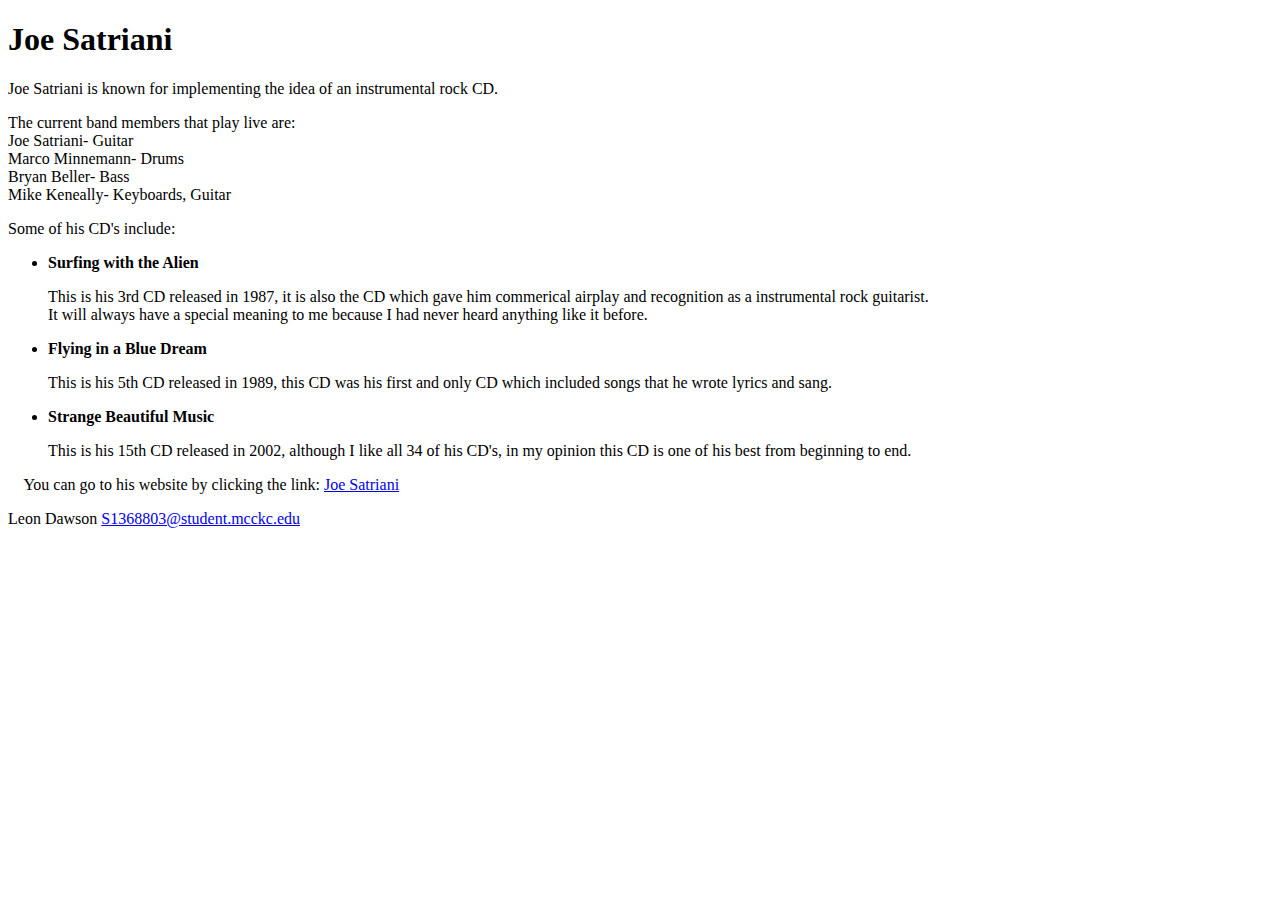
<file: band.html>
<!DOCTYPE html>
<html lang="en">
<head>
<title>band.html</title>
<meta charset="utf-8">
</head>
<body>
<h1>Joe Satriani</h1>
<p>Joe Satriani is known for implementing the idea of an instrumental rock CD.</p> 
The current band members that play live are: <br> Joe Satriani- Guitar <br> Marco Minnemann- Drums <br> Bryan Beller- Bass <br> Mike Keneally- Keyboards, Guitar
<p>Some of his CD's include:</p> 
<ul>
<li><strong>Surfing with the Alien</strong><br>
<p>This is his 3rd CD released in 1987, it is also the CD which gave him commerical airplay and recognition as a instrumental rock guitarist.<br> It will always have a special meaning to me because I had never heard anything like it before.</p></li>
<li><strong>Flying in a Blue Dream</strong><br>
<p>This is his 5th CD released in 1989, this CD was his first and only CD which included songs that he wrote lyrics and sang.</p></li>
<li><strong>Strange Beautiful Music</strong><br>
<p>This is his 15th CD released in 2002, although I like all 34 of his CD's, in my opinion this CD is one of his best from beginning to end.</p></li>
</ul>
&nbsp
&nbsp 
You can go to his website by clicking the link: <a href="http://www.satriani.com">Joe Satriani</a>
<p>Leon Dawson <a href="mailto:S1368803@student.mcckc.edu">S1368803@student.mcckc.edu</a></p>
</body>
</html>
</file>
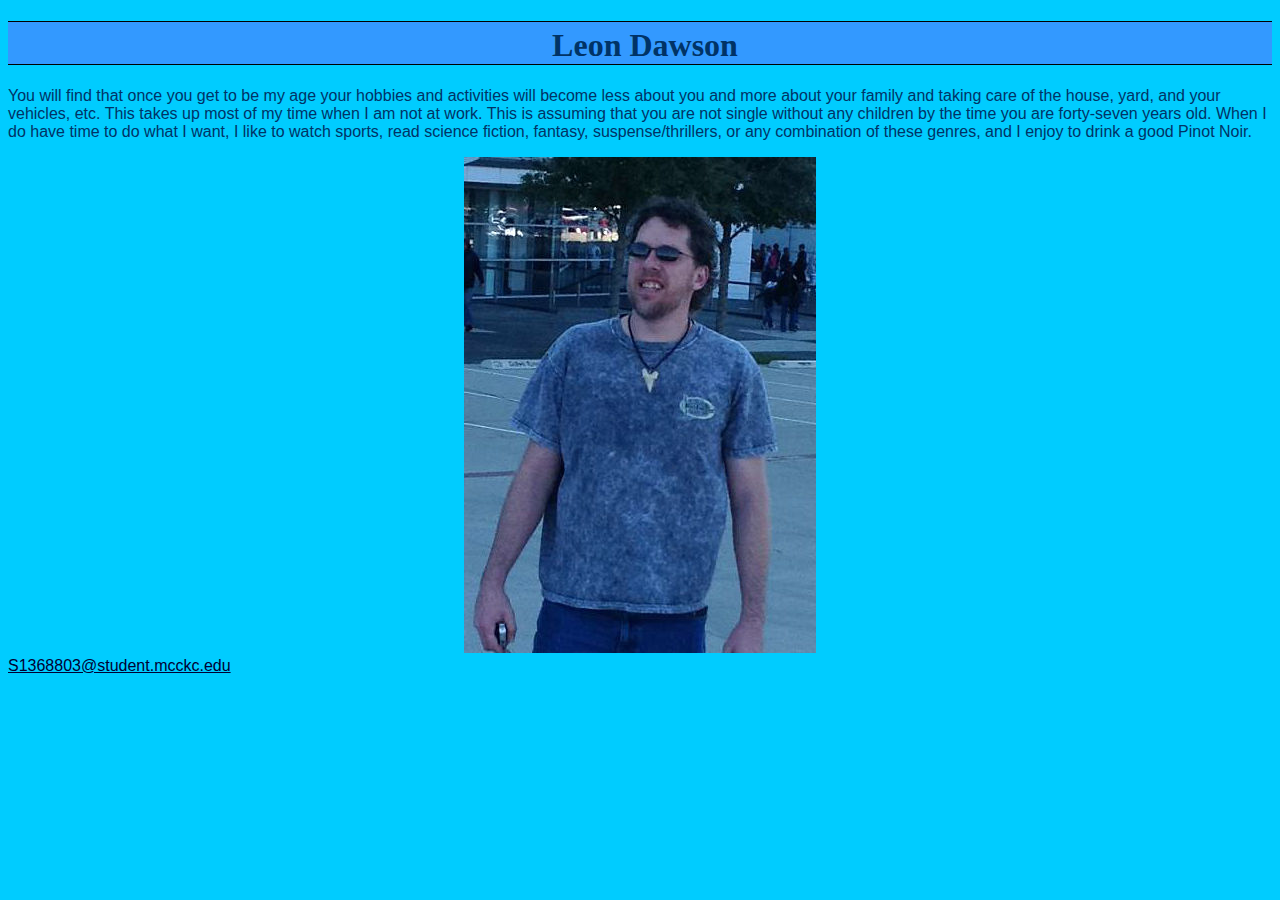
<file: dawson.html>
<!DOCTYPE html>
<html lang="en">
<head>
<title>dawson.html</title>
<meta charset="utf-8">
<link rel="stylesheet" href="format3.css">
</head>
<body>
<h1><strong>Leon Dawson</strong></h1>
<p>You will find that once you get to be my age your hobbies and activities will become less about you and more about your family and taking care of the house,
yard, and your vehicles, etc.  This takes up most of my time when I am not at work.  This is assuming that you are not single without any children by the time 
you are forty-seven years old.  When I do have time to do what I want, I like to watch sports, read science fiction, fantasy, suspense/thrillers, or any 
combination of these genres, and I enjoy to drink a good Pinot Noir.
<br>
<div style="text-align: center;">
<img src="Leon.jpg" alt="Me" style= width="352" height="496"><br>
</div>
<a href="mailto:S1368803@student.mcckc.edu">S1368803@student.mcckc.edu</a></p>
</body>
</html>
</file>
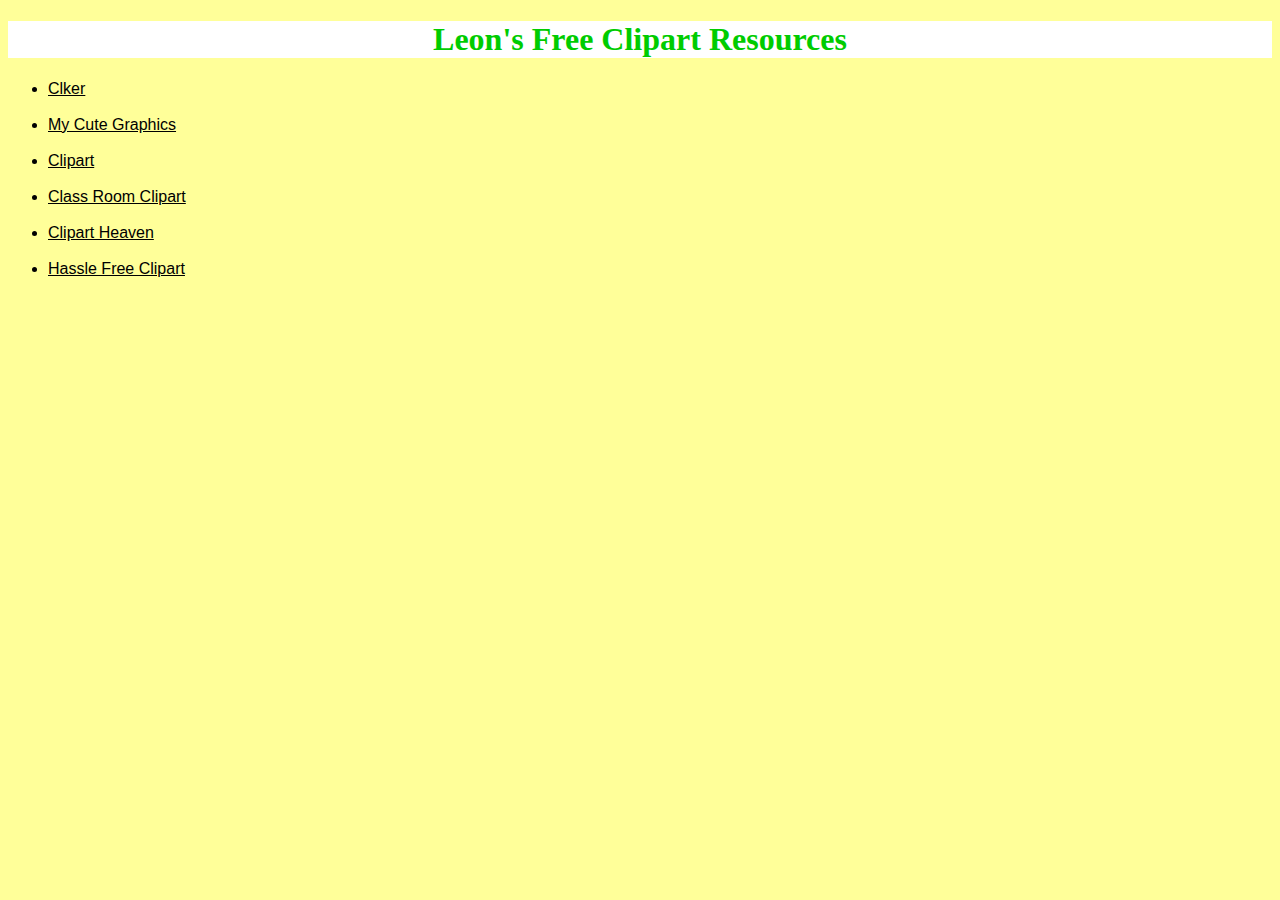
<file: freegraphics.html>
<!DOCTYPE html>
<html lang="en">
<head>
<title>freegraphics.html</title>
<meta charset="utf-8">
<link rel="stylesheet" href="format4.css">
</head>
<body>
<h1>Leon's Free Clipart Resources</h1>
<ul>
<li><a href="http://www.clker.com/" target="_blank">Clker</a></li><br>
<li><a href="http://www.mycutegraphics.com/" target="_blank">My Cute Graphics</a></li><br>
<li><a href="http://www.clipart.com/" target="_blank">Clipart</a></li><br>
<li><a href="http://classroomclipart.com/" target="_blank">Class Room Clipart</a></li><br>
<li><a href="http://www.clipartheaven.com/" target="_blank">Clipart Heaven</a></li><br>
<li><a href="http://www.hasslefreeclipart.com/" target="_blank">Hassle Free Clipart</a></li><br>
</ul>
</body>
</html>
</file>
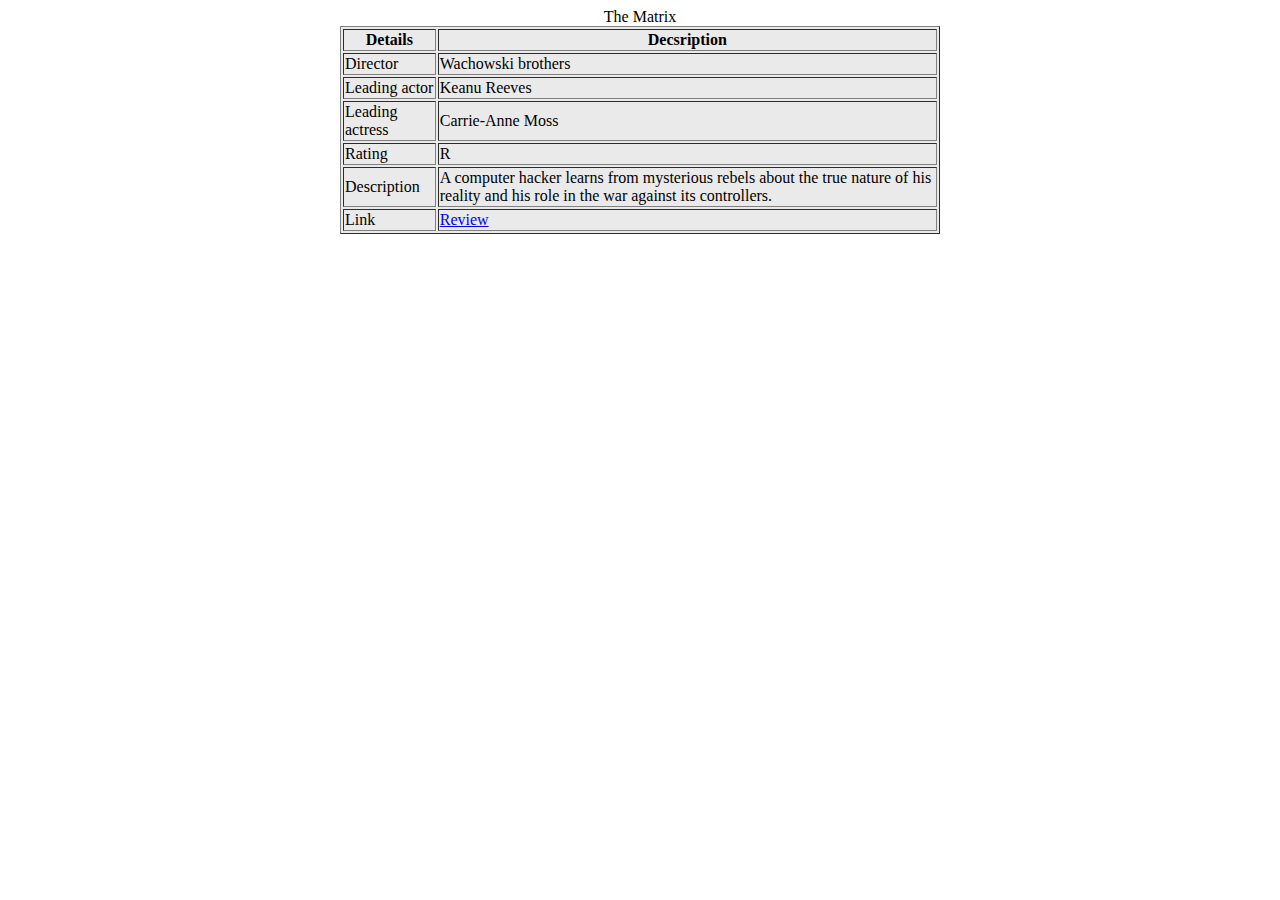
<file: movie8.html>
<!DOCTYPE html>
<html lang="en">
<head>
<title>movie8.html</title>
<meta charset="utf-8">
<style>
table {margin: auto; border: 5px solid #oooo66; width: 600px; background-color: #eaeaea;}
</style>
</head>
<body>
<table border="1">
<caption>The Matrix</caption>
<tr>
<th>Details</th>
<th>Decsription</th>
</tr>
<tr>
<td>Director</td>
<td>Wachowski brothers</td>
</tr>
<tr>
<td>Leading actor</td>
<td>Keanu Reeves</td>
</tr>
<tr>
<td>Leading actress</td>
<td>Carrie-Anne Moss</td>
</tr>
<tr>
<td>Rating</td>
<td>R</td>
</tr>
<tr>
<td>Description</td>
<td>A computer hacker learns from mysterious rebels about the true nature of his reality and his role in the war against its controllers.</td>
</tr>
<tr>
<td>Link</td>
<td><a href="https://www.rottentomatoes.com/m/matrix/">Review</a>
</tr>
</table>
</body>
</html>
</file>
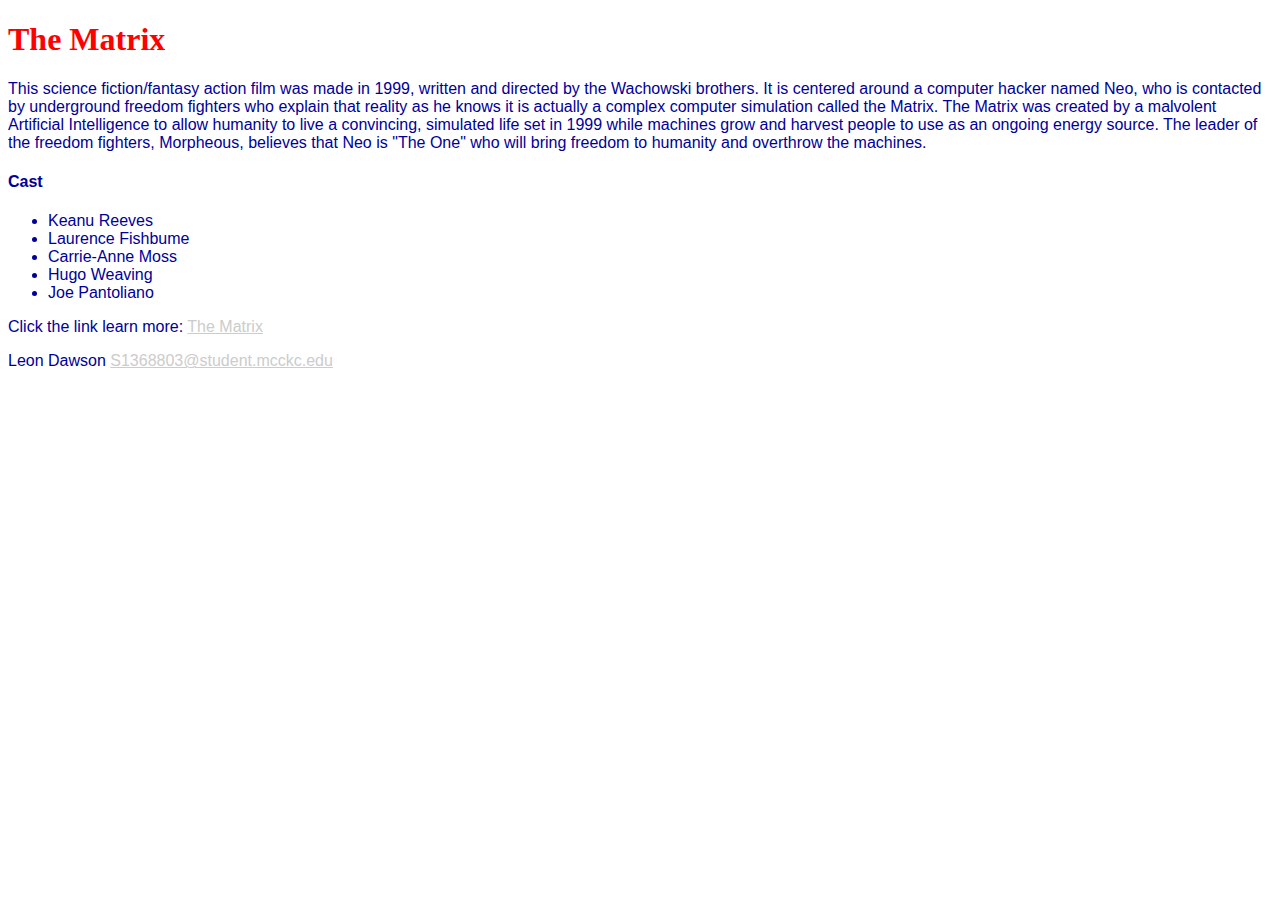
<file: moviecss1.html>
<!DOCTYPE html>
<html lang="en">
<head>
<title>moviecss1.html</title>
<meta charset="utf-8">
<link rel="stylesheet" href="format1.css">
</head>
<body>
<h1>The Matrix</h1>
<p>This science fiction/fantasy action film was made in 1999, written and directed by the Wachowski brothers.  It is centered around a computer hacker named Neo,
who is contacted by underground freedom fighters who explain that reality as he knows it is actually a complex computer simulation called the Matrix.
The Matrix was created by a malvolent Artificial Intelligence to allow humanity to live a convincing, simulated life set in 1999 while machines grow and
harvest people to use as an ongoing energy source.  The leader of the freedom fighters, Morpheous, believes that Neo is "The One" who will bring freedom
to humanity and overthrow the machines.</p>
<h4>Cast</h4>
<ul>
<li>Keanu Reeves</li>
<li>Laurence Fishbume</li>
<li>Carrie-Anne Moss</li>
<li>Hugo Weaving</li>
<li>Joe Pantoliano</li>
</ul>

Click the link learn more: <a href="http://www.warnerbros.com/matrix">The Matrix</a>
<p>Leon Dawson <a href="mailto:S1368803@student.mcckc.edu">S1368803@student.mcckc.edu</a></p>
</body>
</html>
</file>
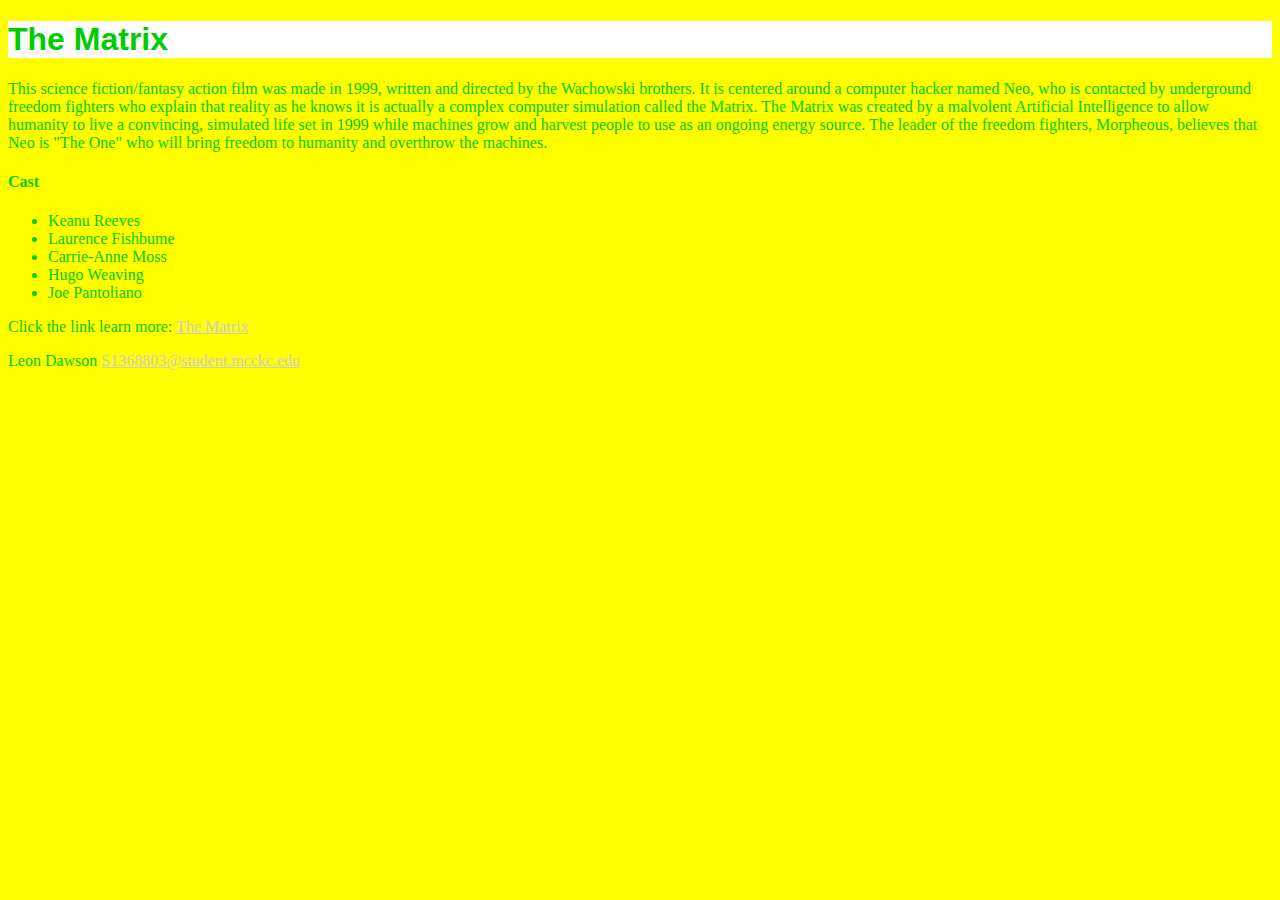
<file: moviecss2.html>
<!DOCTYPE html>
<html lang="en">
<head>
<title>moviecss1.html</title>
<meta charset="utf-8">
<link rel="stylesheet" href="format2.css">
</head>
<body>
<h1>The Matrix</h1>
<p>This science fiction/fantasy action film was made in 1999, written and directed by the Wachowski brothers.  It is centered around a computer hacker named Neo,
who is contacted by underground freedom fighters who explain that reality as he knows it is actually a complex computer simulation called the Matrix.
The Matrix was created by a malvolent Artificial Intelligence to allow humanity to live a convincing, simulated life set in 1999 while machines grow and
harvest people to use as an ongoing energy source.  The leader of the freedom fighters, Morpheous, believes that Neo is "The One" who will bring freedom
to humanity and overthrow the machines.</p>
<h4>Cast</h4>
<ul>
<li>Keanu Reeves</li>
<li>Laurence Fishbume</li>
<li>Carrie-Anne Moss</li>
<li>Hugo Weaving</li>
<li>Joe Pantoliano</li>
</ul>

Click the link learn more: <a href="http://www.warnerbros.com/matrix">The Matrix</a>
<p>Leon Dawson <a href="mailto:S1368803@student.mcckc.edu">S1368803@student.mcckc.edu</a></p>
</body>
</html>
</file>
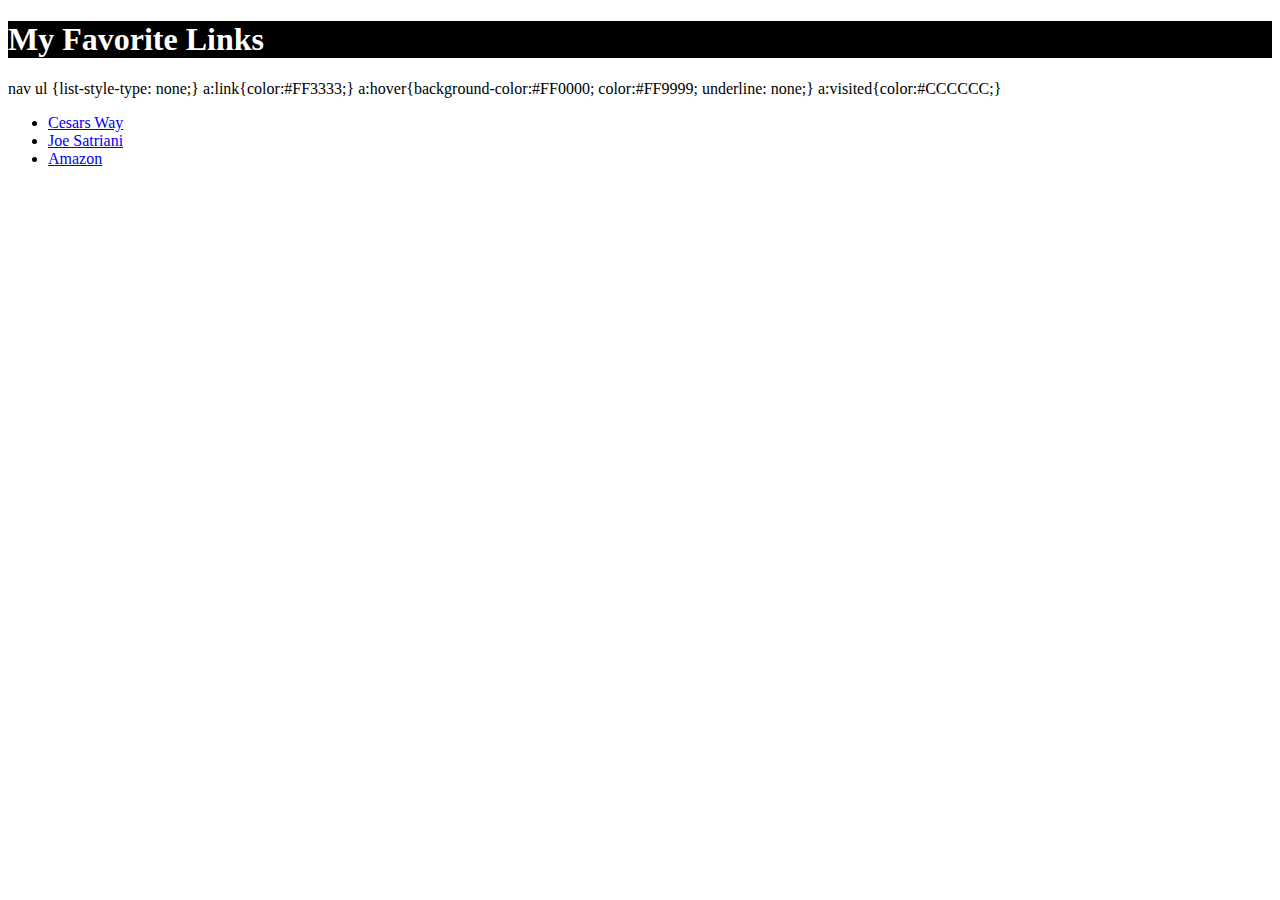
<file: mylinks.html>
<!DOCTYPE html>
<html lang="en">
<head>
<title>mylinks.html</title>
<meta charset="utf-8">
<style>
h1{ background-color: #000000; color: #FFFFFF;}
</style>
<head>
<body>
<h1>My Favorite Links</h1>
nav ul {list-style-type: none;}
a:link{color:#FF3333;}
a:hover{background-color:#FF0000; color:#FF9999; underline: none;}
a:visited{color:#CCCCCC;}
<ul>
<li><a href="https://www.cesarsway.com/">Cesars Way</a>
<li><a href="http://www.satriani.com">Joe Satriani</a>
<li><a href="http://www.amazon.com">Amazon</a>
</ul>
</body>
</html>
</file>
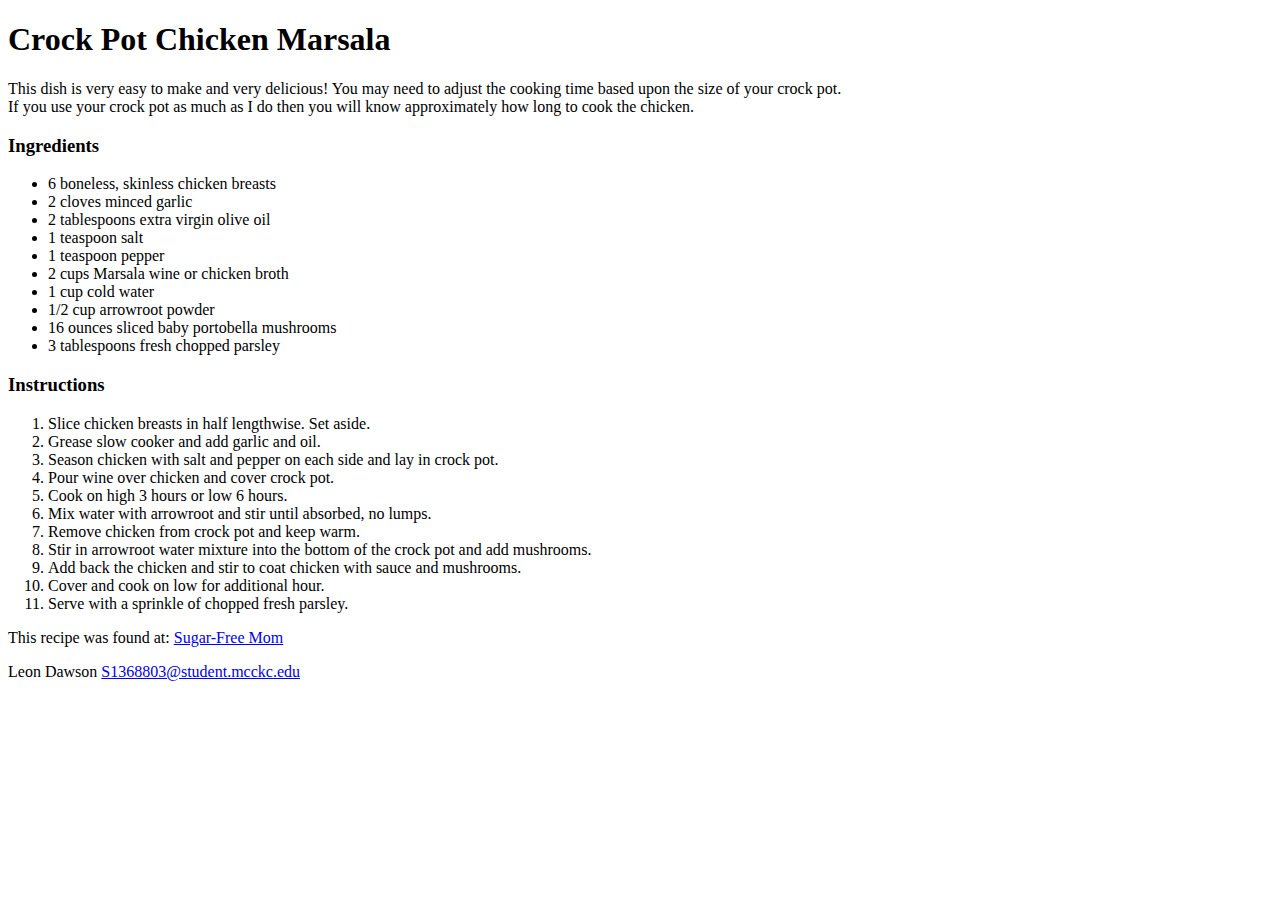
<file: recipe.html>
<!DOCTYPE html>
<html lang="en">
<head>
<title>recipe.html</title>
<meta charset="utf-8">
</head>
<body>
<h1><strong>Crock Pot Chicken Marsala</strong></h1>
<p>This dish is very easy to make and very delicious!  You may need to adjust the cooking time based upon the size of your crock pot.<br>
If you use your crock pot as much as I do then you will know approximately how long to cook the chicken.</p>

<h3><strong>Ingredients</strong></h3>
<ul>
<li>6 boneless, skinless chicken breasts</li>
<li>2 cloves minced garlic</li>
<li>2 tablespoons extra virgin olive oil</li>
<li>1 teaspoon salt</li>
<li>1 teaspoon pepper</li>
<li>2 cups Marsala wine or chicken broth</li>
<li>1 cup cold water</li>
<li>1/2 cup arrowroot powder</li>
<li>16 ounces sliced baby portobella mushrooms</li>
<li>3 tablespoons fresh chopped parsley</li>
</ul>

<h3><strong>Instructions</strong></h3>
<ol>
<li>Slice chicken breasts in half lengthwise.  Set aside.</li>
<li>Grease slow cooker and add garlic and oil.</li>
<li>Season chicken with salt and pepper on each side and lay in crock pot.</li>
<li>Pour wine over chicken and cover crock pot.</li>
<li>Cook on high 3 hours or low 6 hours.</li>
<li>Mix water with arrowroot and stir until absorbed, no lumps.</li>
<li>Remove chicken from crock pot and keep warm.</li>
<li>Stir in arrowroot water mixture into the bottom of the crock pot and add mushrooms.</li>
<li>Add back the chicken and stir to coat chicken with sauce and mushrooms.</li>
<li>Cover and cook on low for additional hour.</li>
<li>Serve with a sprinkle of chopped fresh parsley.</li>
</ol>


This recipe was found at: <a href="http://www.sugarfreemom.com">Sugar-Free Mom</a>
<p>Leon Dawson <a href="mailto:S1368803@student.mcckc.edu">S1368803@student.mcckc.edu</a></p>
</body>
</html>
</file>
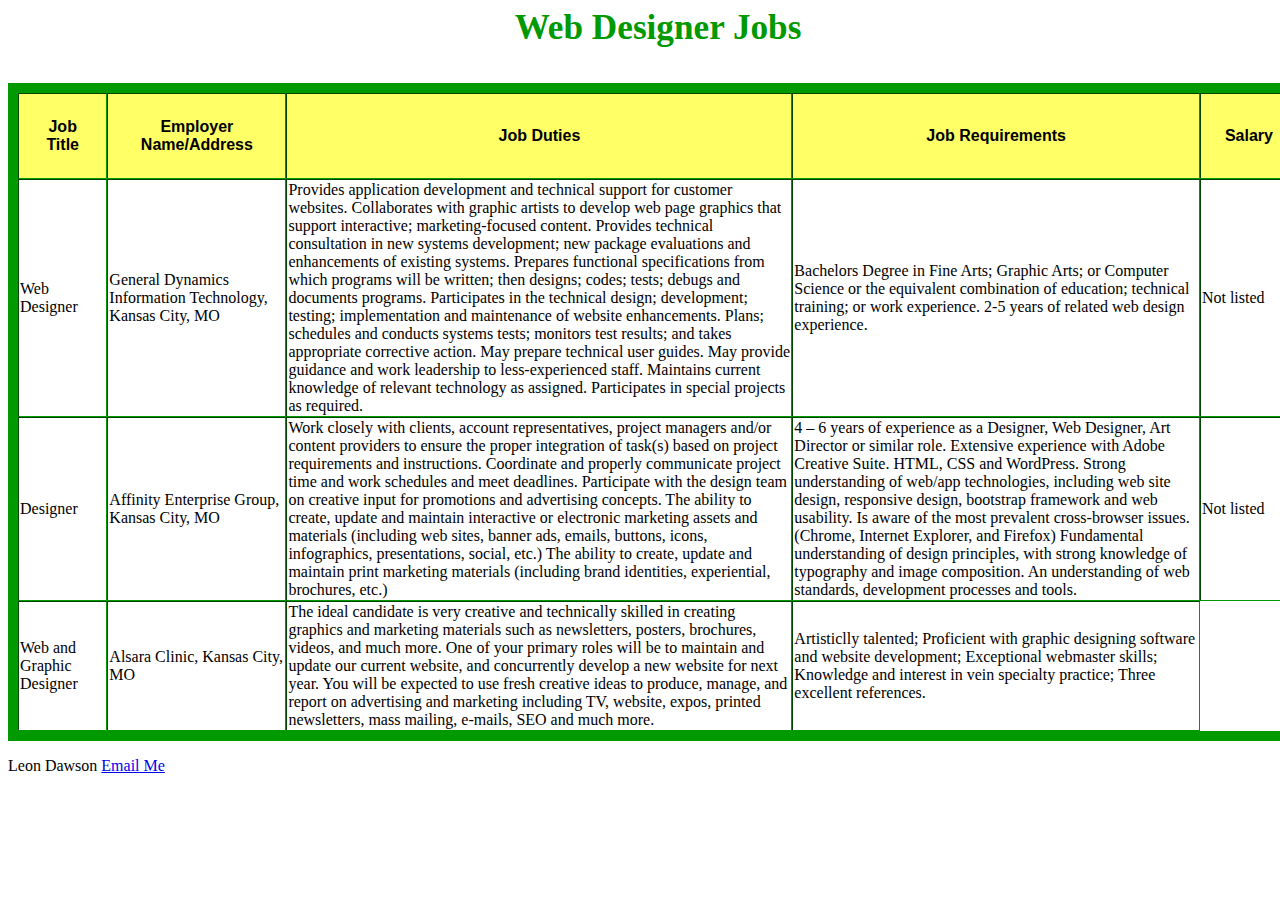
<file: webdesignerjobs.html>
<!DOCTYPE html>
<html lang="en">
<head>
<title>webdesignerjobs.html</title>
<meta charset="utf-8">
<style>
table { margin: auto;
        border: 10px solid #009900;
        width: 1300px; 
		border-spacing: 0;
}
th { padding: 1.5em;
	border-style: 5px solid;
	background-color: #FFFF66;
    font-family: Arial, sans-serif; 
}
caption { color: #009900;
		  font-family: Times New Roman, sans-serif;
          font-weight: bold;
          font-size: 2.2em;
          padding-bottom: 1.0em; 
		  }
</style>
</head>
<body>
<table border="1">
<caption>Web Designer Jobs</caption>
<tr>
<th>Job Title</th>
<th>Employer Name/Address</th>
<th>Job Duties</th>
<th>Job Requirements</th>
<th>Salary</th>
</tr>
<tr>
<td>Web Designer</td>
<td>General Dynamics Information Technology, Kansas City, MO</td>
<td>
 Provides application development and technical support for customer websites.
 Collaborates with graphic artists to develop web page graphics that support interactive; marketing-focused content.
 Provides technical consultation in new systems development; new package evaluations and enhancements of existing systems.
 Prepares functional specifications from which programs will be written; then designs; codes; tests; debugs and documents programs.
 Participates in the technical design; development; testing; implementation and maintenance of website enhancements.
 Plans; schedules and conducts systems tests; monitors test results; and takes appropriate corrective action.
 May prepare technical user guides.
 May provide guidance and work leadership to less-experienced staff.
 Maintains current knowledge of relevant technology as assigned.
 Participates in special projects as required.</td>
<td> Bachelors Degree in Fine Arts; Graphic Arts; or Computer Science or the equivalent combination of education; technical training; or work experience.
2-5 years of related web design experience.</td>
<td>Not listed</td>
</tr>
<tr>
<td>Designer</td>
<td>Affinity Enterprise Group, Kansas City, MO</td>
<td>  Work closely with clients, account representatives, project managers and/or content providers to ensure the proper integration of task(s) based on project requirements and instructions.
Coordinate and properly communicate project time and work schedules and meet deadlines. 
Participate with the design team on creative input for promotions and advertising concepts.
The ability to create, update and maintain interactive or electronic marketing assets and materials (including web sites, banner ads, emails, buttons, icons, infographics, presentations, social, etc.)
The ability to create, update and maintain print marketing materials (including brand identities, experiential, brochures, etc.)</td>
<td>4 – 6 years of experience as a Designer, Web Designer, Art Director or similar role.
Extensive experience with Adobe Creative Suite.
HTML, CSS and WordPress. 
Strong understanding of web/app technologies, including web site design, responsive design, bootstrap framework and web usability.
Is aware of the most prevalent cross-browser issues.(Chrome, Internet Explorer, and Firefox)
Fundamental understanding of design principles, with strong knowledge of typography and image composition. 
An understanding of web standards, development processes and tools.</td>
<td>Not listed</td>
</tr>
<tr>
<td>Web and Graphic Designer</td>
<td>Alsara Clinic, Kansas City, MO</td>
<td>  The ideal candidate is very creative and technically skilled in creating graphics and marketing materials such as newsletters, posters, brochures, videos, and much more.
 One of your primary roles will be to maintain and update our current website, and concurrently develop a new website for next year.
 You will be expected to use fresh creative ideas to produce, manage, and report on advertising and marketing including TV, website, expos, printed newsletters, mass mailing, e-mails, SEO and much more.</td>
 <td>Artisticlly talented;
Proficient with graphic designing software and website development;
Exceptional webmaster skills;
Knowledge and interest in vein specialty practice;
Three excellent references.</td>
</tr>
</table>
</body>
<footer>
<p>Leon Dawson <a href="mailto:S1368803@student.mcckc.edu">Email Me</a></p>
</footer>
</html>
</file>
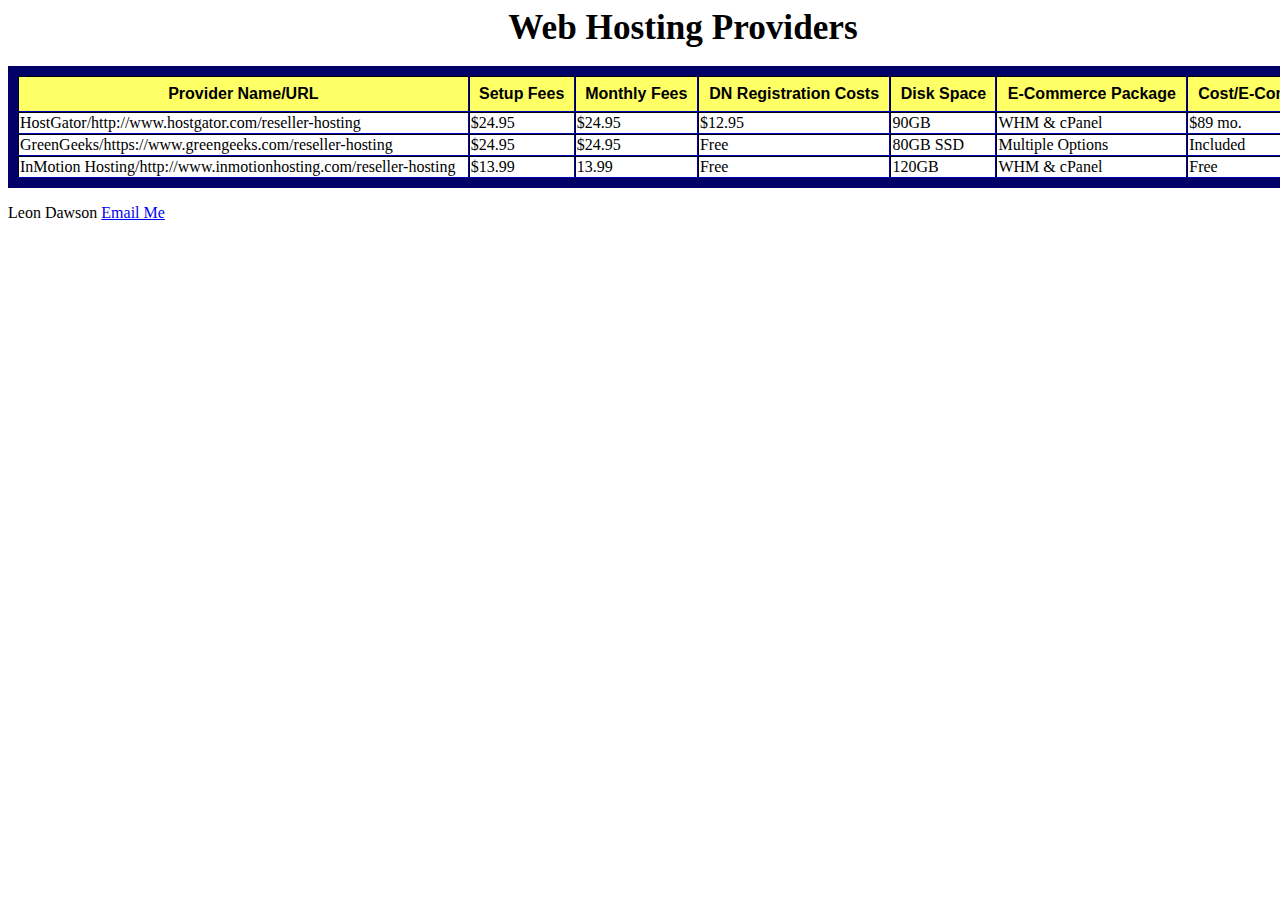
<file: webhostingproviders.html>
<!DOCTYPE html>
<html lang="en">
<head>
<title>webhostingproviders.html</title>
<meta charset="utf-8">
<style>
table { margin: auto;
        border: 10px solid #000066;
        width: 1350px; 
		border-spacing: 0;
}
th { padding: 0.5em;
	border-style: 5px solid;
	background-color: #FFFF66;
    font-family: Arial, sans-serif; 
}
caption { font-family: Times New Roman, sans-serif;
          font-weight: bold;
          font-size: 2.2em;
          padding-bottom: 0.5em; 
}
</style>
</head>
<body>
<table border="1">
<caption>Web Hosting Providers</caption>
<tr>
<th>Provider Name/URL</th>
<th>Setup Fees</th>
<th>Monthly Fees</th>
<th>DN Registration Costs</th>
<th>Disk Space</th>
<th>E-Commerce Package</th>
<th>Cost/E-Commerce</th>
</tr>
<td>HostGator/http://www.hostgator.com/reseller-hosting</td>
<td>$24.95</td>
<td>$24.95</td>
<td>$12.95</td>
<td>90GB</td>
<td>WHM & cPanel</td>
<td>$89 mo.</td>
</tr>
<tr>
<td>GreenGeeks/https://www.greengeeks.com/reseller-hosting</td>
<td>$24.95</td>
<td>$24.95</td>
<td>Free</td>
<td>80GB SSD</td>
<td>Multiple Options</td>
<td>Included</td>
</tr>
<tr>
<td>InMotion Hosting/http://www.inmotionhosting.com/reseller-hosting</td>
<td>$13.99</td>
<td>13.99</td>
<td>Free</td>
<td>120GB</td>
<td>WHM & cPanel</td>
<td>Free</td>
</tr>
</table>
</body>
<footer>
<p>Leon Dawson <a href="mailto:S1368803@student.mcckc.edu">Email Me</a></p>
</footer>
</html>
</file>
<file: format3.css>
body{background-color:#00CCFF; color:#003366; font-family:"Arial", serif;}
a:link{color:#000033;}
h1{background-color:#3399FF; color:#003366; font-family:"Times New Roman"; border-top: thin solid #000000; border-bottom: thin solid #000000;
text-align: center; padding-top: 5px; padding-left: 10px; padding-bottom 5px;}
</file>
<file: format4.css>
body{background-color:#FFFF99; font-family:"Arial", serif;}
a:link{color:#000000;}
h1{background-color:#FFFFFF; color:#00CC00; font-family:"Times New Roman"; text-align: center;}
</file>
<file: format1.css>
body{background-color:#FFFFFF; color:#000099; font-family:"Arial", "Helvetica", sans-serif;}
a:link{color:#CCCCCC;}
h1{color:#FF0000; font-family:"Times New Roman";}
</file>
<file: format2.css>
body{background-color:#FFFF00; color:#00CC00; font-family:"Times New Roman", serif;}
a:link{color:#CCCCCC;}
h1{background-color:#FFFFFF; color:#00CC00; font-family:"Arial";}
</file>
